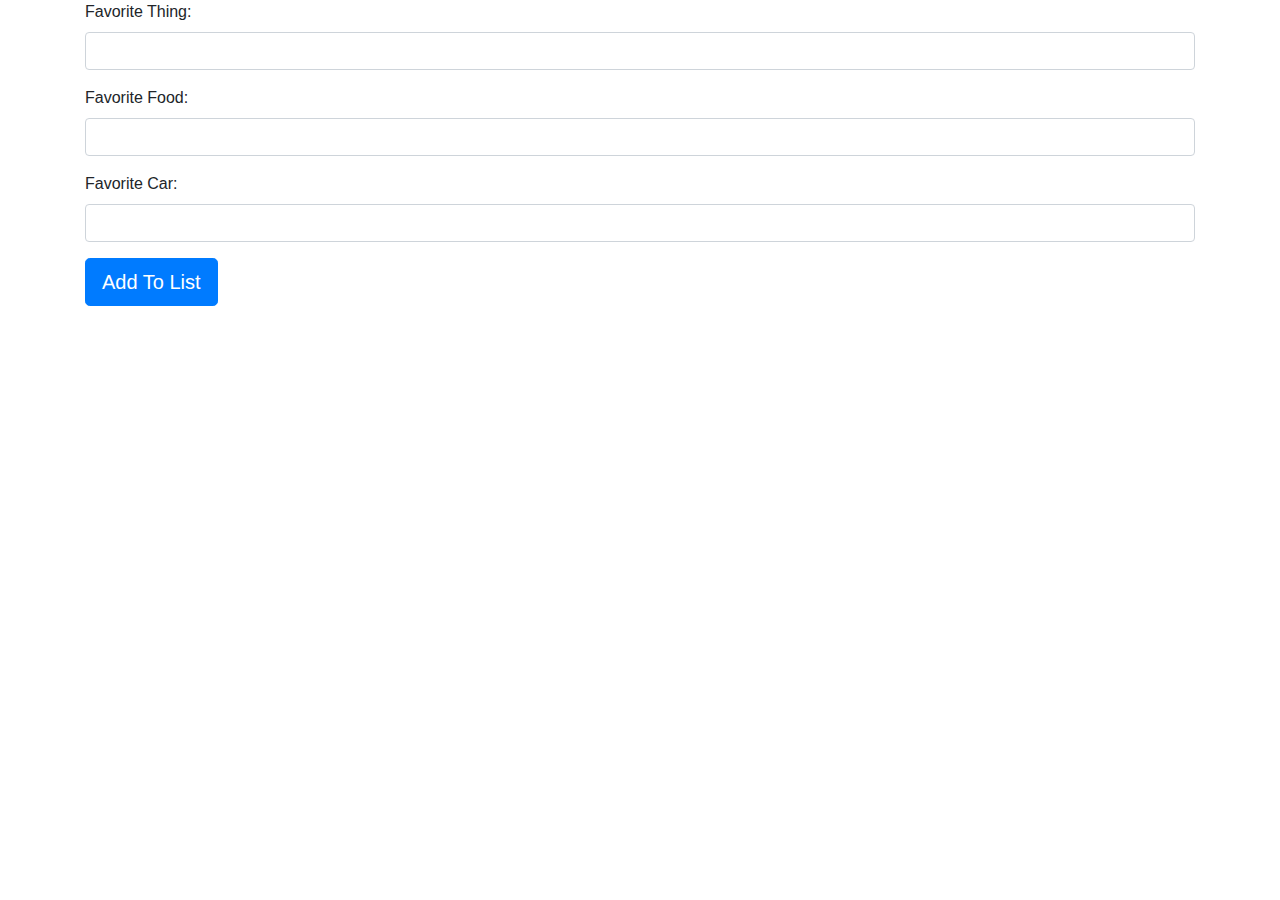
<file: index.html>
<!DOCTYPE html>
<html>

<head>
  <!-- Required meta tags -->
  <meta charset="utf-8">
  <meta name="viewport" content="width=device-width, initial-scale=1, shrink-to-fit=no">

  <!-- Bootstrap CSS -->
  <link rel="stylesheet" href="https://stackpath.bootstrapcdn.com/bootstrap/4.3.1/css/bootstrap.min.css"
  integrity="sha384-ggOyR0iXCbMQv3Xipma34MD+dH/1fQ784/j6cY/iJTQUOhcWr7x9JvoRxT2MZw1T" crossorigin="anonymous">
  <script src="https://code.jquery.com/jquery-3.4.1.min.js"
  integrity="sha256-CSXorXvZcTkaix6Yvo6HppcZGetbYMGWSFlBw8HfCJo=" crossorigin="anonymous"></script>
  <link href="css/styles.css" rel="stylesheet" type="text/css">
  <script type="text/javascript" src="js/scripts.js"></script>
  <title>My First Array</title>
</head>

<body>
  <!-- Start of Page Content-->
  <div class="container">
    <form id="arrayForm">
      <div class="form-group">
        <label for="favoriteThing">Favorite Thing: </label>
        <input type="text" class="form-control" id="favoriteThing"></input>
      </div>
      <div class="form-group">
        <label for="favoriteFood">Favorite Food: </label>
        <input type="text" class="form-control" id="favoriteFood"></input>
      </div>
      <div class="form-group">
        <label for="favoriteCar">Favorite Car: </label>
        <input type="text" class="form-control" id="favoriteCar"></input>
      </div>

      <button type="submit" class="btn btn-lg btn-primary" value="addToList">Add To List</button>
      <!-- <button type="submit" class="btn btn-lg btn-primary">Add To List</button> -->
    </form>

    <div class="card my-4" id="origList" style="width: 18rem;">
      <div class="card-header">
        Original Array
      </div>
      <ul class="list-group list-group-flush" id="origArray">
        <li class="list-group-item" id="orig1">y</li>
        <li class="list-group-item" id="orig2">y</li>
        <li class="list-group-item" id="orig3">y</li>
      </ul>
    </div>
    <div class="card my-4" id="newList" style="width: 18rem;">
      <div class="card-header">
        New Array
      </div>
      <ul class="list-group list-group-flush" id="newArray">
        <li class="list-group-item" id="new1">x</li>
        <li class="list-group-item" id="new2">x</li>
        <li class="list-group-item" id="new3">x</li>
      </ul>
    </div>
  </div>

  <!-- Start of Scripts -->
  <script src="https://cdnjs.cloudflare.com/ajax/libs/popper.js/1.14.7/umd/popper.min.js" integrity="sha384-UO2eT0CpHqdSJQ6hJty5KVphtPhzWj9WO1clHTMGa3JDZwrnQq4sF86dIHNDz0W1" crossorigin="anonymous"></script>
  <script src="https://stackpath.bootstrapcdn.com/bootstrap/4.3.1/js/bootstrap.min.js" integrity="sha384-JjSmVgyd0p3pXB1rRibZUAYoIIy6OrQ6VrjIEaFf/nJGzIxFDsf4x0xIM+B07jRM" crossorigin="anonymous"></script>

</body>
</html>
</file>
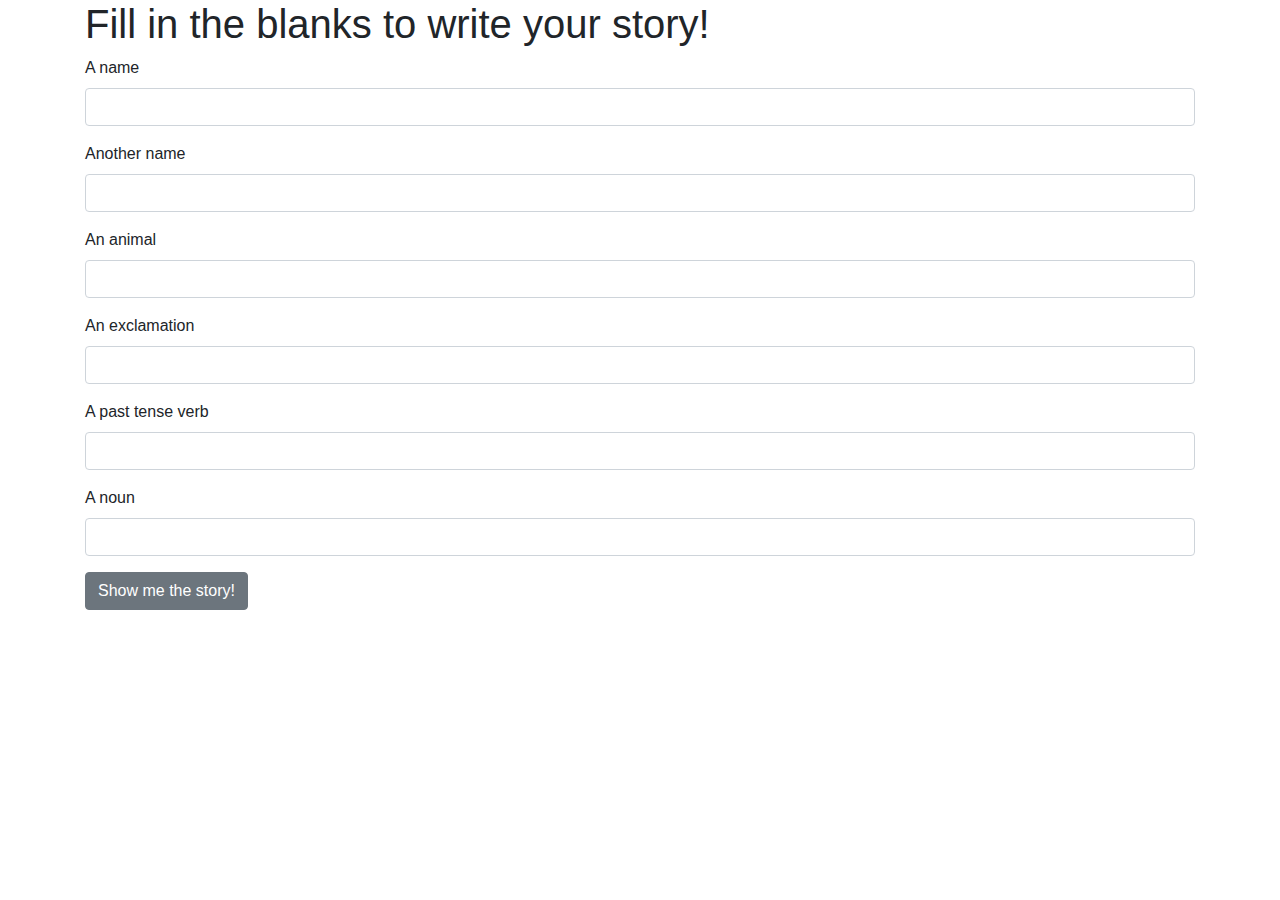
<file: index2.html>
<!DOCTYPE html>
<html>
  <head>
    <meta name="viewport" content="width=device-width, initial-scale=1, shrink-to-fit=no">

    <!-- Bootstrap CSS -->
    <link rel="stylesheet" href="https://stackpath.bootstrapcdn.com/bootstrap/4.3.1/css/bootstrap.min.css" integrity="sha384-ggOyR0iXCbMQv3Xipma34MD+dH/1fQ784/j6cY/iJTQUOhcWr7x9JvoRxT2MZw1T" crossorigin="anonymous">

    <link href="css/styles2.css" rel="stylesheet" type="text/css">

    <script src="https://code.jquery.com/jquery-3.4.1.min.js" integrity="sha256-CSXorXvZcTkaix6Yvo6HppcZGetbYMGWSFlBw8HfCJo=" crossorigin="anonymous"></script>

    <script src="js/scripts2.js"></script>

    <title>A fantastical adventure</title>
  </head>
  <body>
    <div class="container">
      <h1>Fill in the blanks to write your story!</h1>
      <div id="blanks">
        <form>
          <div class="form-group">
            <label for="person1">A name</label>
            <input id="person1" class="form-control" type="text">
          </div>
          <div class="form-group">
            <label for="person2">Another name</label>
            <input id="person2" class="form-control" type="text">
          </div>
          <div class="form-group">
            <label for="animal">An animal</label>
            <input id="animal" class="form-control" type="text">
          </div>
          <div class="form-group">
            <label for="exclamation">An exclamation</label>
            <input id="exclamation" class="form-control" type="text">
          </div>
          <div class="form-group">
            <label for="verb">A past tense verb</label>
            <input id="verb" class="form-control" type="text">
          </div>
          <div class="form-group">
            <label for="noun">A noun</label>
            <input id="noun" class="form-control" type="text">
          </div>

          <button type="submit" class="btn btn-secondary">Show me the story!</button>
        </form>
      </div>

      <div id="story">
        <h1>A fantastical adventure</h1>
        <p>One day, <span class="person1 output0"></span> and <span class="person2 output1"></span> were walking through the woods, when suddenly a giant <span class="animal output2"></span> appeared. "<span class="exclamation output3"></span>", <span class="person1 output0"></span> cried. The two of them <span class="verb output4"></span> as quickly possible, and when they were safe, <span class="person1 output0"></span> and <span class="person2 output1"></span> gave each other a giant <span class="noun output5"></span>.</p>
      </div>
    </div>

    <script src="https://cdnjs.cloudflare.com/ajax/libs/popper.js/1.14.7/umd/popper.min.js" integrity="sha384-UO2eT0CpHqdSJQ6hJty5KVphtPhzWj9WO1clHTMGa3JDZwrnQq4sF86dIHNDz0W1" crossorigin="anonymous"></script>
    <script src="https://stackpath.bootstrapcdn.com/bootstrap/4.3.1/js/bootstrap.min.js" integrity="sha384-JjSmVgyd0p3pXB1rRibZUAYoIIy6OrQ6VrjIEaFf/nJGzIxFDsf4x0xIM+B07jRM" crossorigin="anonymous"></script
  </body>
</html>
</file>
<file: css/styles.css>
#origList, #newList {
  display: none;
}
</file>
<file: css/styles2.css>
#story {
display: none;
}
</file>
